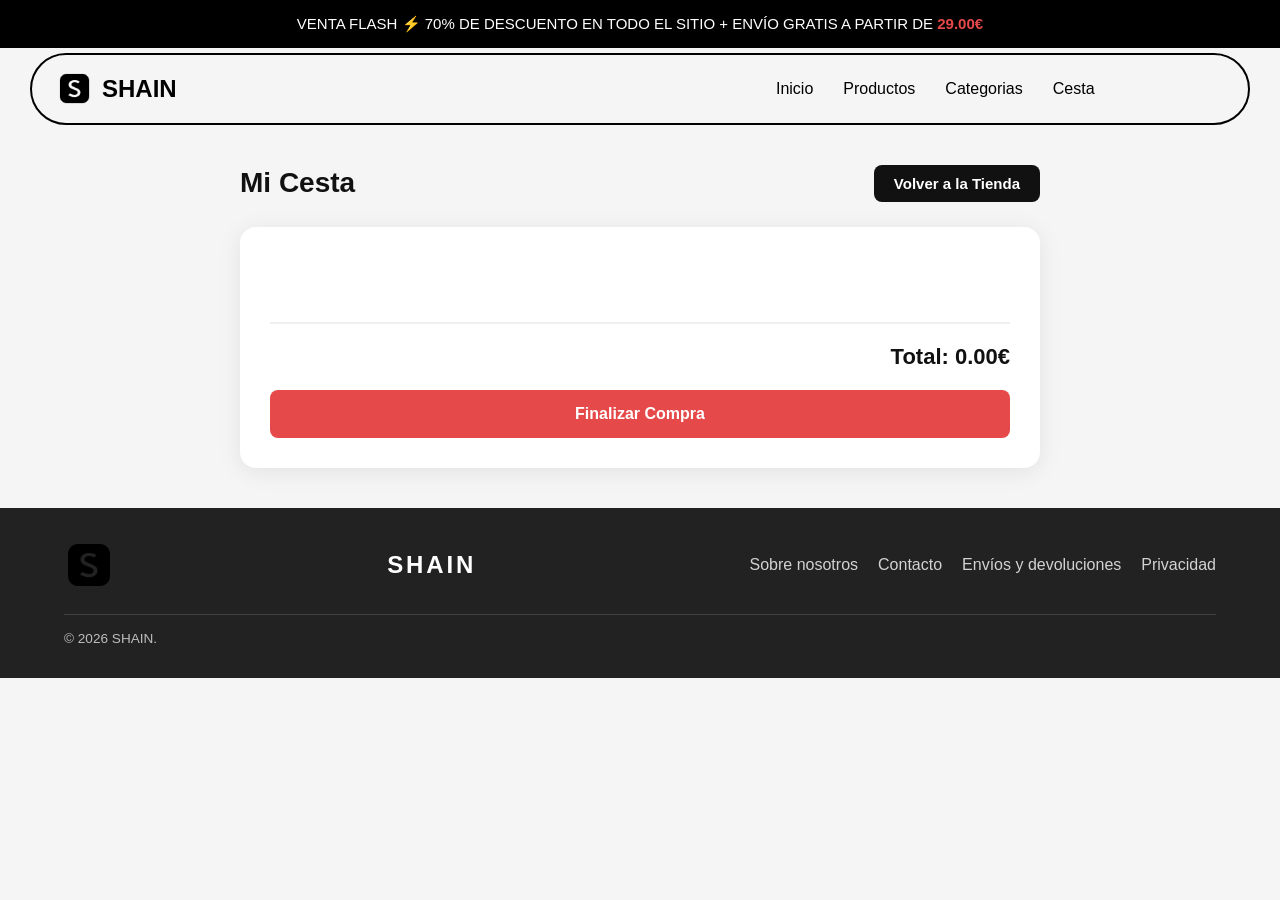
<file: cesta.html>
<!doctype html>
<html lang="es">
  <head>
    <meta charset="UTF-8" />
    <meta name="viewport" content="width=device-width, initial-scale=1.0" />
    <title>SHAIN - Cesta de la compra</title>
    <link rel="stylesheet" href="css/styles.css" />
    <script src="js/loadNav.js"></script>
    <script src="js/loadFooter.js"></script>
  </head>
  <body>
    <div id="top-banner">
      <p id="top-banner-text">
        VENTA FLASH ⚡ 70% DE DESCUENTO EN TODO EL SITIO + ENVÍO GRATIS A PARTIR
        DE <span>29.00€</span>
      </p>
    </div>
    <div id="navbar"></div>

    <main class="diseno-tienda">
      <section class="seccion-pagina-carrito">
        <div class="cabecera-seccion">
          <h2 class="titulo-seccion">Mi Cesta</h2>
          <a href="index.html" class="boton-ir-carrito">Volver a la Tienda</a>
        </div>
        <div class="contenedor-carrito-pagina">
          <div id="items-cesta" class="elemento-carrito-pagina">
            <!-- Items de la cesta se cargan aquí -->
          </div>
          <div class="pie-carrito">
            <p id="total-cesta">Total: 0.00€</p>
            <button class="boton-pagar">Finalizar Compra</button>
          </div>
        </div>
      </section>
    </main>

    <script src="js/productos.js"></script>

    <div id="footer"></div>
  </body>
</html>
</file>
<file: css/styles.css>
html {
  margin: 0;
  padding: 0;
  font-family: "Arial", sans-serif;
}

body {
  margin: 0;
  padding: 0;
  background-color: #f5f5f5;
}

#top-banner {
  margin: 0;
  display: flex;
  justify-content: center;
  align-items: center;
  background-color: #000;
  color: #fff;
  text-align: center;
  font-size: 15px;
}

#top-banner span {
  color: #e64949;
  font-weight: bold;
}

nav {
  display: flex;
  justify-content: space-between;
  align-items: center;
}

.diseno-tienda {
  display: flex;
  max-width: 1200px;
  margin: 40px auto;
  gap: 40px;
  padding: 0 20px;
}

.seccion-productos {
  flex: 3;
}

.titulo-seccion {
  font-size: 28px;
  margin-bottom: 25px;
  color: #111;
  font-weight: 800;
}

.rejilla-productos {
  display: grid;
  grid-template-columns: repeat(auto-fill, minmax(240px, 1fr));
  gap: 30px;
}

.tarjeta-producto {
  background: #ffffff;
  border-radius: 16px;
  overflow: hidden;
  box-shadow: 0 4px 20px rgba(0, 0, 0, 0.06);
  transition:
    transform 0.3s cubic-bezier(0.175, 0.885, 0.32, 1.275),
    box-shadow 0.3s ease;
  display: flex;
  flex-direction: column;
}

.tarjeta-producto:hover {
  transform: translateY(-8px);
  box-shadow: 0 12px 30px rgba(0, 0, 0, 0.12);
}

.imagen-producto {
  height: 280px;
  background-color: #f8f8f8;
  object-fit: cover;
  width: 100%;
}

.info-producto {
  padding: 20px;
  display: flex;
  flex-direction: column;
  flex-grow: 1;
}

.titulo-producto {
  font-size: 18px;
  margin: 0 0 8px 0;
  color: #222;
  font-weight: 700;
}

.precio-producto {
  font-size: 20px;
  font-weight: 800;
  color: #e64949;
  margin: 0 0 20px 0;
}

.boton-anadir-carrito {
  margin-top: auto;
  background: #111;
  color: white;
  border: none;
  padding: 12px;
  border-radius: 8px;
  font-weight: 700;
  font-size: 14px;
  cursor: pointer;
  transition:
    background 0.2s,
    transform 0.1s;
}

.boton-anadir-carrito:hover {
  background: #333;
}

.boton-anadir-carrito:active {
  transform: scale(0.97);
}

.seccion-carrito {
  flex: 1;
  min-width: 320px;
}

.contenedor-carrito {
  background: white;
  border-radius: 16px;
  padding: 25px;
  box-shadow: 0 4px 25px rgba(0, 0, 0, 0.08);
  position: sticky;
  top: 30px;
}

.titulo-carrito {
  font-size: 22px;
  margin: 0 0 20px 0;
  border-bottom: 2px solid #f0f0f0;
  padding-bottom: 15px;
  font-weight: 800;
}

.elementos-carrito {
  min-height: 120px;
  max-height: 450px;
  overflow-y: auto;
  padding-right: 5px;
}

.elementos-carrito::-webkit-scrollbar {
  width: 6px;
}
.elementos-carrito::-webkit-scrollbar-thumb {
  background: #ccc;
  border-radius: 10px;
}

.elemento-carrito {
  display: flex;
  justify-content: space-between;
  align-items: center;
  padding: 15px 0;
  border-bottom: 1px solid #f5f5f5;
}

.info-elemento-carrito {
  font-size: 15px;
}

.boton-eliminar {
  background: #ffeded;
  color: #ff4d4f;
  border: none;
  border-radius: 6px;
  padding: 6px 12px;
  font-size: 13px;
  font-weight: bold;
  cursor: pointer;
  transition: background 0.2s;
}

.boton-eliminar:hover {
  background: #ffd6d6;
}

.pie-carrito {
  margin-top: 25px;
  border-top: 2px solid #f0f0f0;
  padding-top: 20px;
}

#total-cesta {
  font-size: 22px;
  font-weight: 900;
  margin: 0 0 20px 0;
  text-align: right;
  color: #111;
}

.boton-pagar {
  width: 100%;
  background: #e64949;
  color: white;
  border: none;
  padding: 15px;
  border-radius: 8px;
  font-size: 16px;
  font-weight: 800;
  cursor: pointer;
  transition:
    background 0.2s,
    transform 0.1s;
}

.boton-pagar:hover {
  background: #cc0000;
}

.boton-pagar:active {
  transform: scale(0.98);
}

.boton-ir-carrito {
  background: #111;
  color: white;
  padding: 10px 20px;
  border-radius: 8px;
  text-decoration: none;
  font-weight: 700;
  font-size: 15px;
  transition: background 0.2s;
}

.boton-ir-carrito:hover {
  background: #333;
}

.seccion-pagina-carrito {
  flex: 1;
  max-width: 800px;
  margin: 0 auto;
  width: 100%;
}

.contenedor-carrito-pagina {
  background: white;
  border-radius: 16px;
  padding: 30px;
  box-shadow: 0 4px 25px rgba(0, 0, 0, 0.08);
}

.elemento-carrito-pagina {
  display: flex;
  justify-content: space-between;
  align-items: center;
  padding: 20px 0;
}

.cabecera-seccion {
  display: flex;
  justify-content: space-between;
  align-items: center;
  margin-bottom: 25px;
}
.cabecera-seccion .titulo-seccion {
  margin: 0;
}
.mensaje-carrito-vacio {
  color: #888;
  text-align: center;
  margin: 40px 0;
  font-size: 18px;
}
.detalles-elemento-carrito {
  display: flex;
  align-items: center;
  gap: 20px;
}
.imagen-elemento-carrito {
  width: 70px;
  height: 70px;
  object-fit: cover;
  border-radius: 8px;
}
.titulo-elemento-carrito {
  font-size: 18px;
}
.precio-elemento-carrito {
  color: #e64949;
  font-size: 16px;
  font-weight: bold;
}

/* --- ESTILOS DE LAS CATEGORÍAS --- */

.seccion-categorias {
  max-width: 1200px;
  margin: 40px auto;
  padding: 0 20px;
}

.contenedor-categorias {
  display: grid;
  grid-template-columns: repeat(auto-fill, minmax(130px, 1fr));
  gap: 20px;
}

.tarjeta-categoria {
  background: #ffffff;
  border-radius: 16px;
  padding: 15px;
  text-align: center;
  box-shadow: 0 4px 20px rgba(0, 0, 0, 0.06);
  transition:
    transform 0.3s ease,
    box-shadow 0.3s ease;
  cursor: pointer;
  display: flex;
  flex-direction: column;
  align-items: center;
}

.tarjeta-categoria:hover {
  transform: translateY(-5px);
  box-shadow: 0 8px 25px rgba(0, 0, 0, 0.1);
}

.imagen-categoria {
  width: 80px;
  height: 80px;
  border-radius: 50%;
  object-fit: cover;
  background-color: #f8f8f8;
  margin-bottom: 10px;
}

.titulo-categoria {
  font-size: 14px;
  font-weight: 700;
  color: #222;
  margin: 0;
}
</file>
